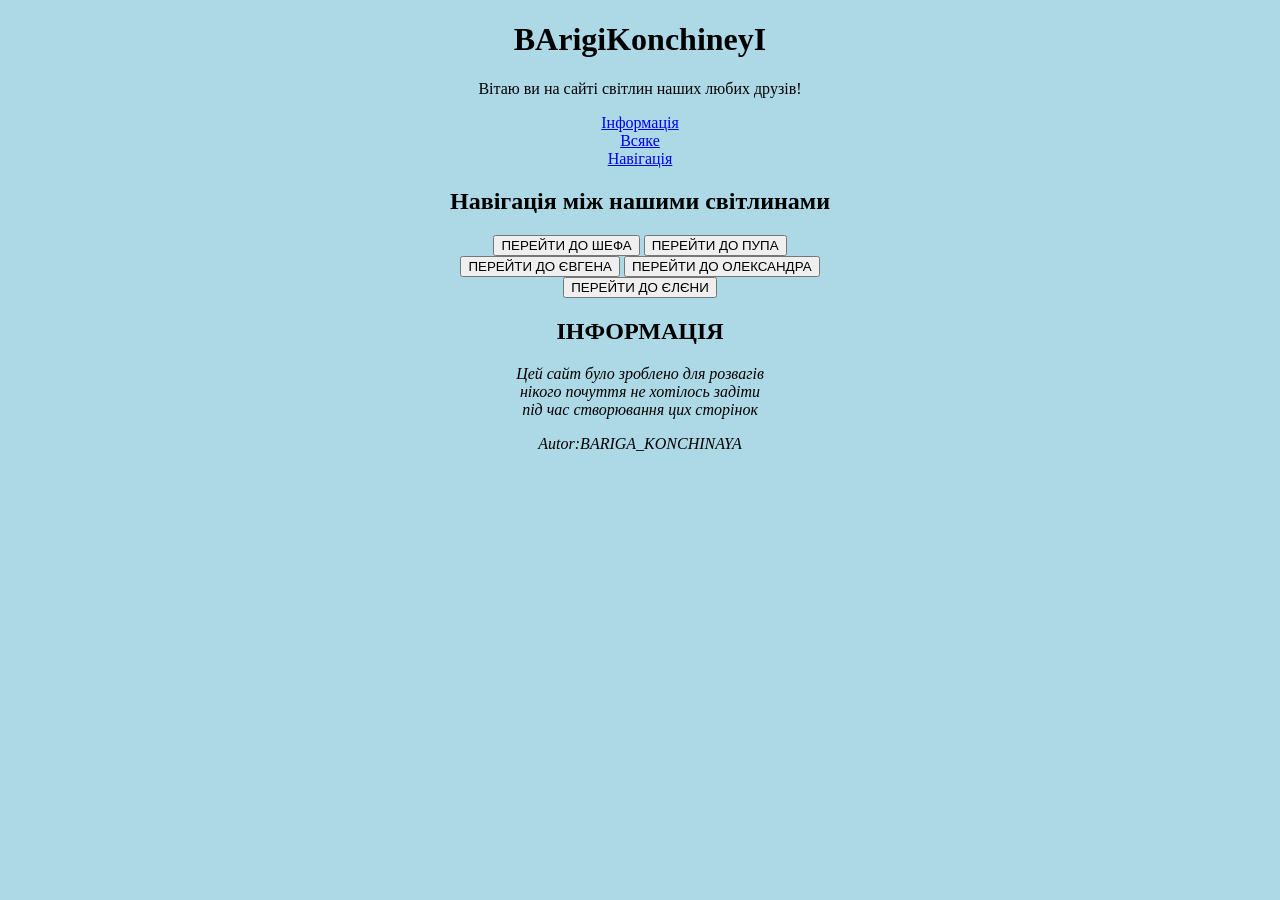
<file: index.html>
<!DOCTYPE html>
<html lang="en">

<head>
    <meta charset="UTF-8">
    <meta name="viewport" content="width=device-width, initial-scale=1.0">
    <title>BArigiKonchineyI</title>
    <link rel="stylesheet" href="./style.css">
</head>

<body>
    <header class="header">
        <h1 class="header-h">BArigiKonchineyI</h1>
        <P class="header-p">Вітаю ви на сайті світлин наших любих друзів!</P>
        <nav class="header-nav">
            <ul class="header-ul">
                <li class="header-li1"><a href="#info">Інформація</a></li>
                <li class="header-li2"><a href="#main">Всяке</a></li>
                <li class="header-li3"><a href="#navig">Навігація</a></li>
            </ul>
        </nav>
    </header>

    <main>
        <section id="navig" class="section">
            <h2>Навігація між нашими світлинами</h2>
            <a href="./misha/index2.html"><button type="button">ПЕРЕЙТИ ДО ШЕФА</button></a>
            <a href="./danik/index1.html"><button type="button">ПЕРЕЙТИ ДО ПУПА</button></a><br>
            <a href="./jenya/index3.html"><button type="button">ПЕРЕЙТИ ДО ЄВГЕНА</button></a>
            <a href="./sanina/index4.html"><button type="button">ПЕРЕЙТИ ДО ОЛЕКСАНДРА</button></a><br>
            <a href="./lena/index5.html"><button type="button">ПЕРЕЙТИ ДО ЄЛЄНИ</button></a>
        </section>
        <section id="info">
            <h2>ІНФОРМАЦІЯ</h2>
            <p><em>Цей сайт було зроблено для розвагів<br> нікого почуття не хотілось задіти <br>під час створювання цих сторінок</em></p>
        </section>
    </main>
    <footer class="footer">
        <p><em>Autor:BARIGA_KONCHINAYA</em></p>
    </footer>
</body>

</html>
</file>
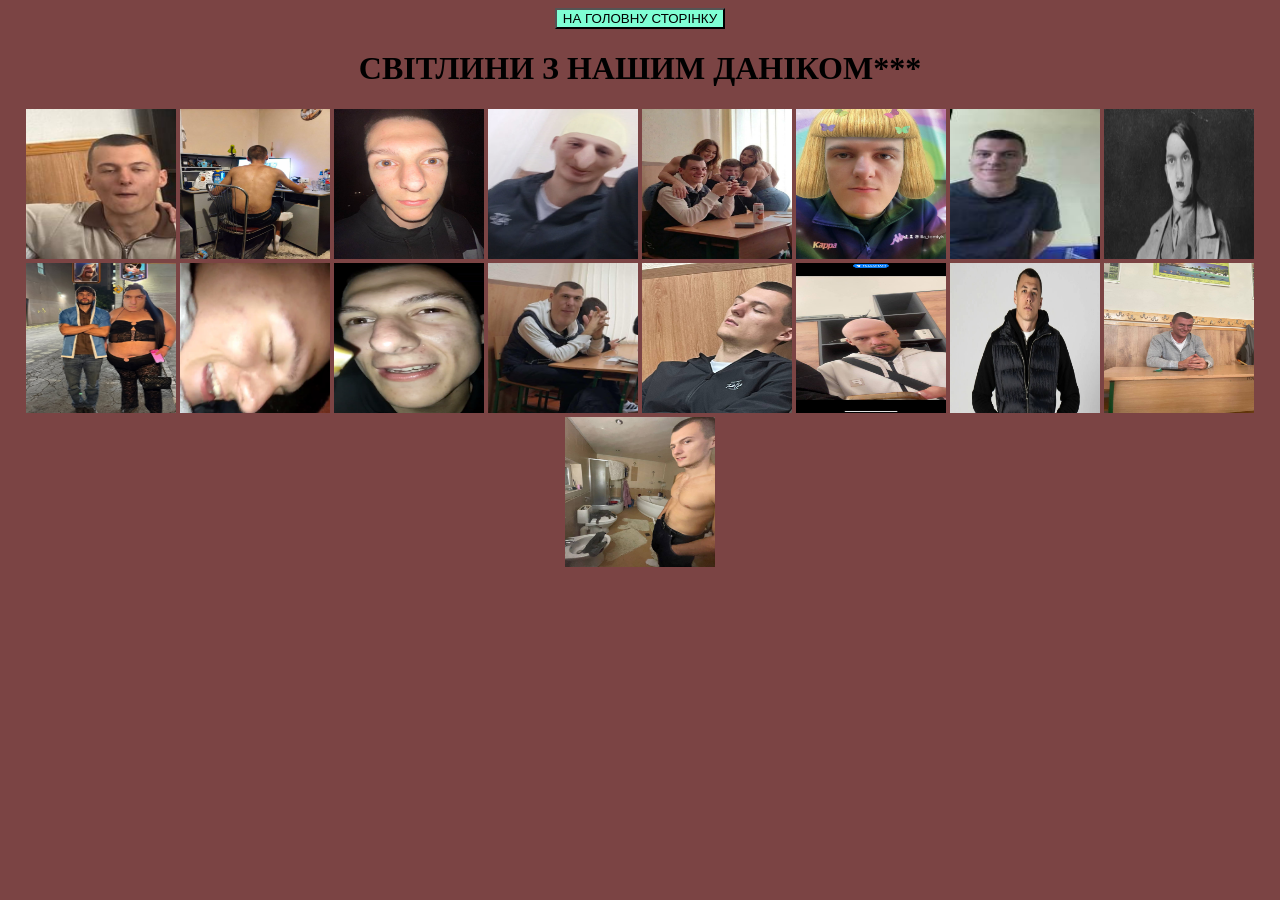
<file: danik/index1.html>
<!DOCTYPE html>
<html lang="en">

<head>
    <meta charset="UTF-8">
    <meta name="viewport" content="width=device-width, initial-scale=1.0">
    <title>СВІТЛИНИ З НАШИМ ДАНІКОМ</title>
    <link rel="stylesheet" href="./danik.css">
</head>

<body>
    <main class="main">
        <a href="../index.html"><button class="main-button" type="button">НА ГОЛОВНУ СТОРІНКУ</button></a>
        <h1>СВІТЛИНИ З НАШИМ ДАНІКОМ***</h1>
        <img src="./photo1.jpg" alt="1" width="150" height="150">
        <img src="./photo2.jpg" alt="2" width="150" height="150">
        <img src="./photo3.jpg" alt="3" width="150" height="150">
        <img src="./photo4.jpg" alt="4" width="150" height="150">
        <img src="./photo5.jpg" alt="5" width="150" height="150">
        <img src="./photo6.jpg" alt="6" width="150" height="150">
        <img src="./photo7.jpg" alt="7" width="150" height="150">
        <img src="./photo8.jpg" alt="8" width="150" height="150">
        <img src="./photo9.jpg" alt="9" width="150" height="150">
        <img src="./photo10.jpg" alt="10" width="150" height="150">
        <img src="./photo11.jpg" alt="11" width="150" height="150">
        <img src="./photo12.jpg" alt="12" width="150" height="150">
        <img src="./photo13.jpg" alt="13" width="150" height="150">
        <img src="./photo14.jpg" alt="14" width="150" height="150">
        <img src="./photo15.jpg" alt="15" width="150" height="150">
        <img src="./photo16.jpg" alt="16" width="150" height="150">
        <img src="./photo17.jpg" alt="17" width="150" height="150">
    </main>
</body>

</html>
</file>
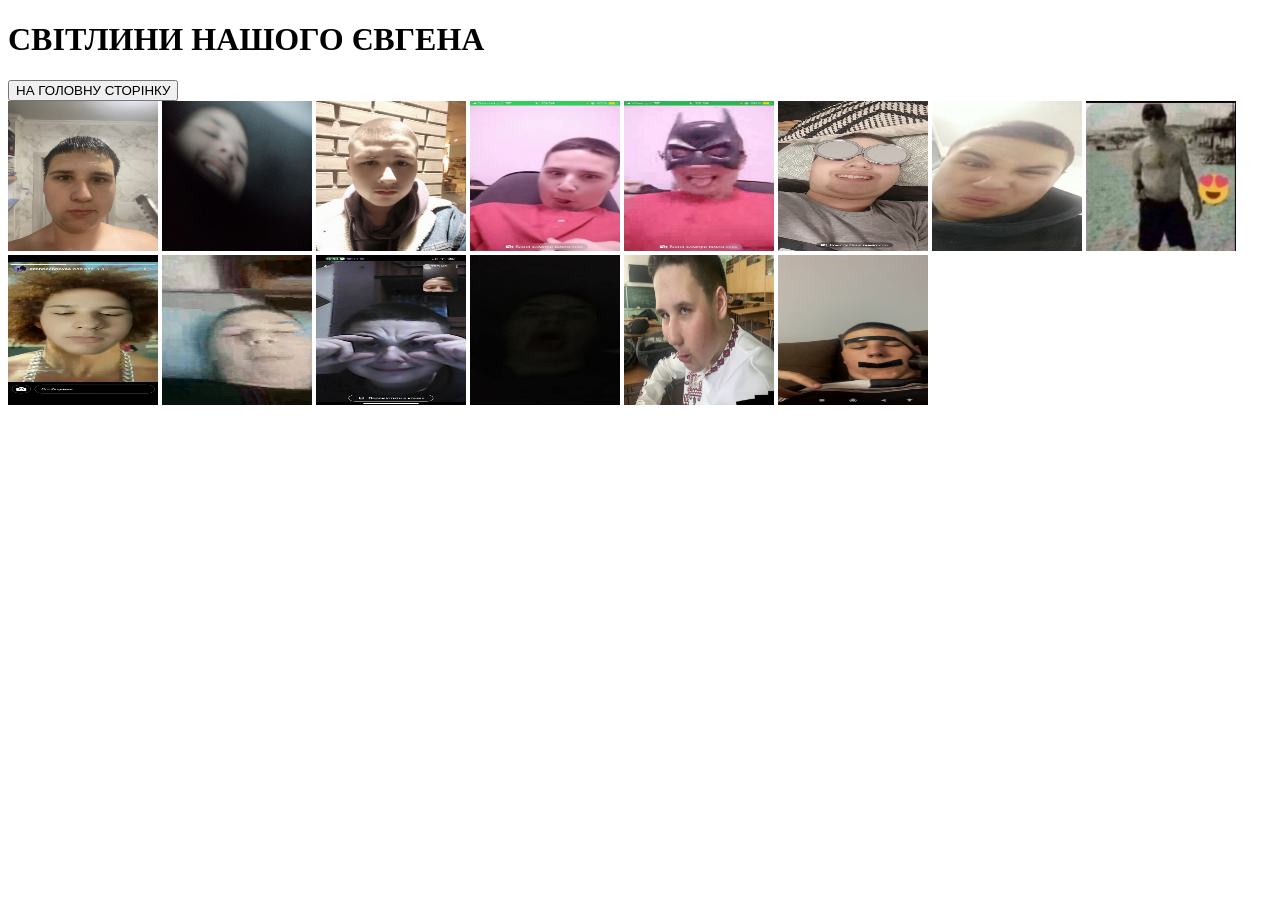
<file: jenya/index3.html>
<!DOCTYPE html>
<html lang="en">

<head>
    <meta charset="UTF-8">
    <meta name="viewport" content="width=device-width, initial-scale=1.0">
    <title>СВІТЛИНИ НАШОГО ЄВГЕНА</title>
</head>

<body>
    <main>
        <h1>СВІТЛИНИ НАШОГО ЄВГЕНА</h1>
        <a href="../index.html"><button type="button">НА ГОЛОВНУ СТОРІНКУ</button></a><br>
        <img src="./photo1.jpg" alt="" width="150" height="150">
        <img src="./photo2.jpg" alt="" width="150" height="150">
        <img src="./photo3.jpg" alt="" width="150" height="150">
        <img src="./photo4.jpg" alt="" width="150" height="150">
        <img src="./photo5.jpg" alt="" width="150" height="150">
        <img src="./photo6.jpg" alt="" width="150" height="150">
        <img src="./photo7.jpg" alt="" width="150" height="150">
        <img src="./photo8.jpg" alt="" width="150" height="150">
        <img src="./photo9.jpg" alt="" width="150" height="150">
        <img src="./photo10.jpg" alt="" width="150" height="150">
        <img src="./photo11.jpg" alt="" width="150" height="150">
        <img src="./photo12.jpg" alt="" width="150" height="150">
        <img src="./photo13.jpg" alt="" width="150" height="150">
        <img src="./photo14.jpg" alt="" width="150" height="150">

    </main>
</body>

</html>
</file>
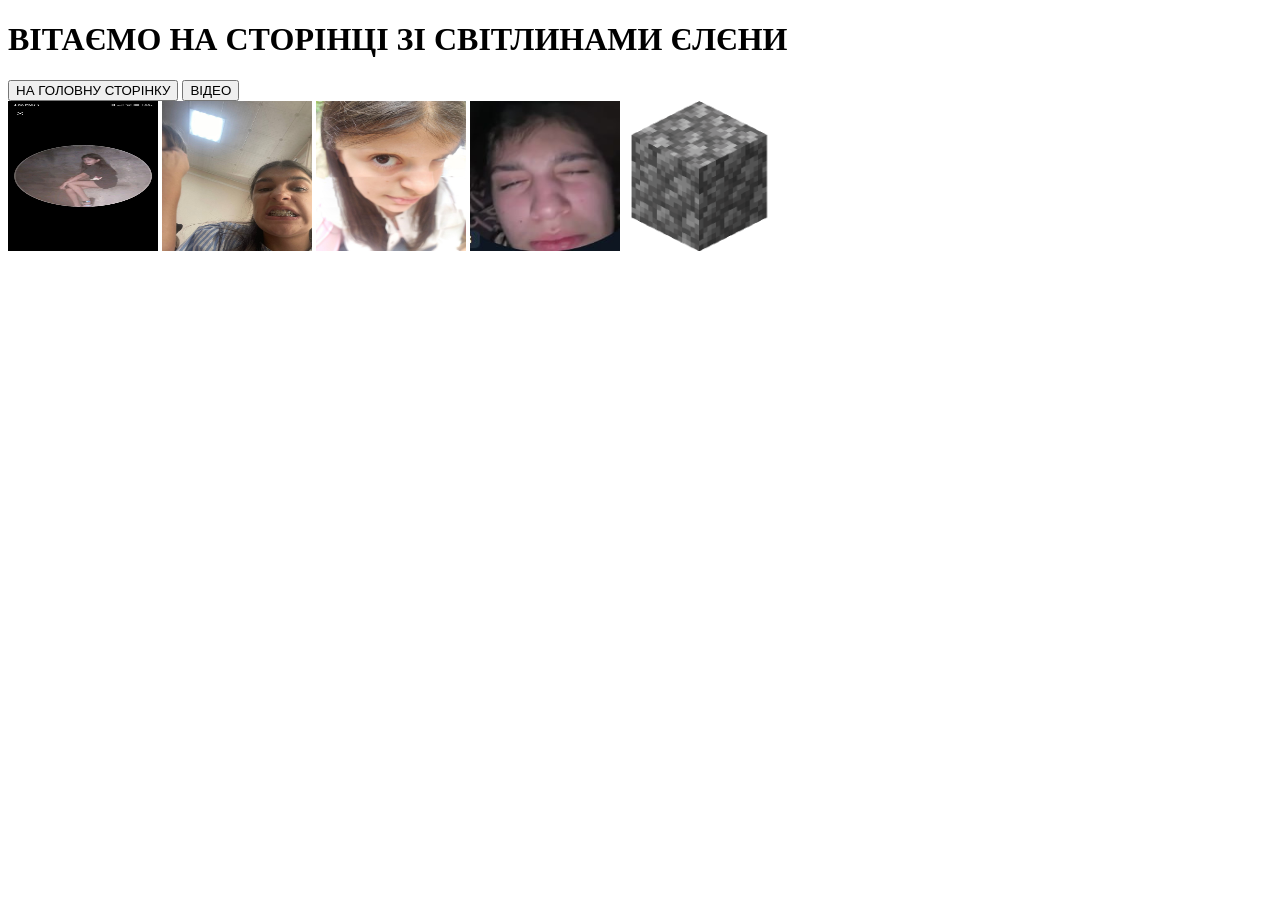
<file: lena/index5.html>
<!DOCTYPE html>
<html lang="en">
<head>
    <meta charset="UTF-8">
    <meta name="viewport" content="width=device-width, initial-scale=1.0">
    <title>СВІТЛИНИ ЄЛЄНИ</title>
</head>
<body>
    <main>
        <h1>ВІТАЄМО НА СТОРІНЦІ ЗІ СВІТЛИНАМИ ЄЛЄНИ</h1>
        <a href="../index.html"><button type="button">НА ГОЛОВНУ СТОРІНКУ</button></a>
        <a href="./index505.html"><button type="button">ВІДЕО</button></a><br>
        <img src="./photo1.jpg" alt="1" width="150"height="150">
        <img src="./photo2.jpg" alt="2"width="150" height="150">
        <img src="./photo3.jpg" alt="3"width="150" height="150">
        <img src="./photo4.jpg" alt="3"width="150" height="150">
        <img src="./photo5.png" alt="3"width="150" height="150">
    </main>
</body>
</html>
</file>
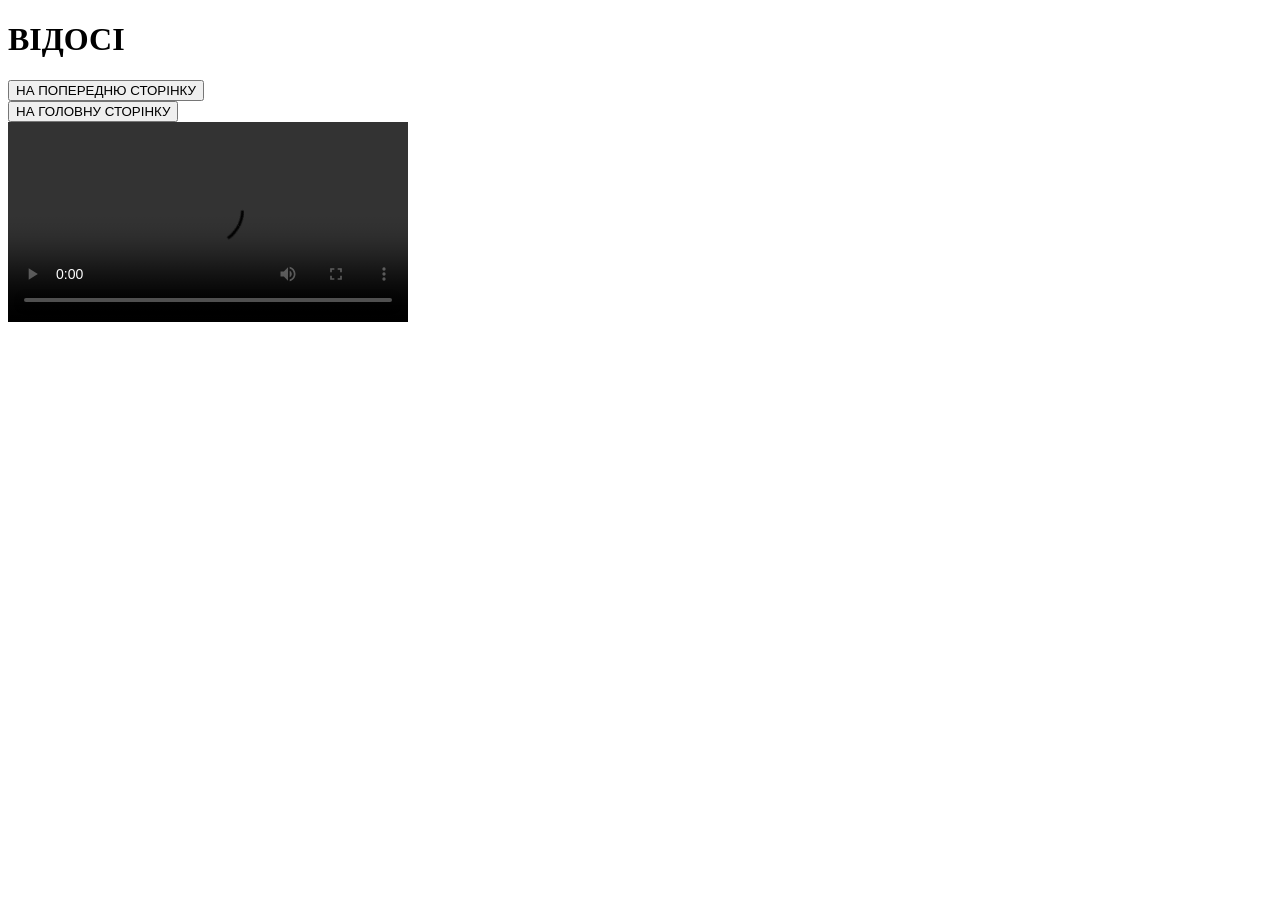
<file: lena/index505.html>
<!DOCTYPE html>
<html lang="en">
<head>
    <meta charset="UTF-8">
    <meta name="viewport" content="width=device-width, initial-scale=1.0">
    <title>Document</title>
</head>
<body>
    <main>
        <h1>ВІДОСІ</h1>
        <a href="./index5.html"><button type="button">НА ПОПЕРЕДНЮ СТОРІНКУ</button></a><br>
        <a href="../index.html"><button type="button">НА ГОЛОВНУ СТОРІНКУ</button></a><br>
        <video controls width="400" loop><source src="./video1.mp4" type="video/mp4"></video>
    </main>
</body>
</html>
</file>
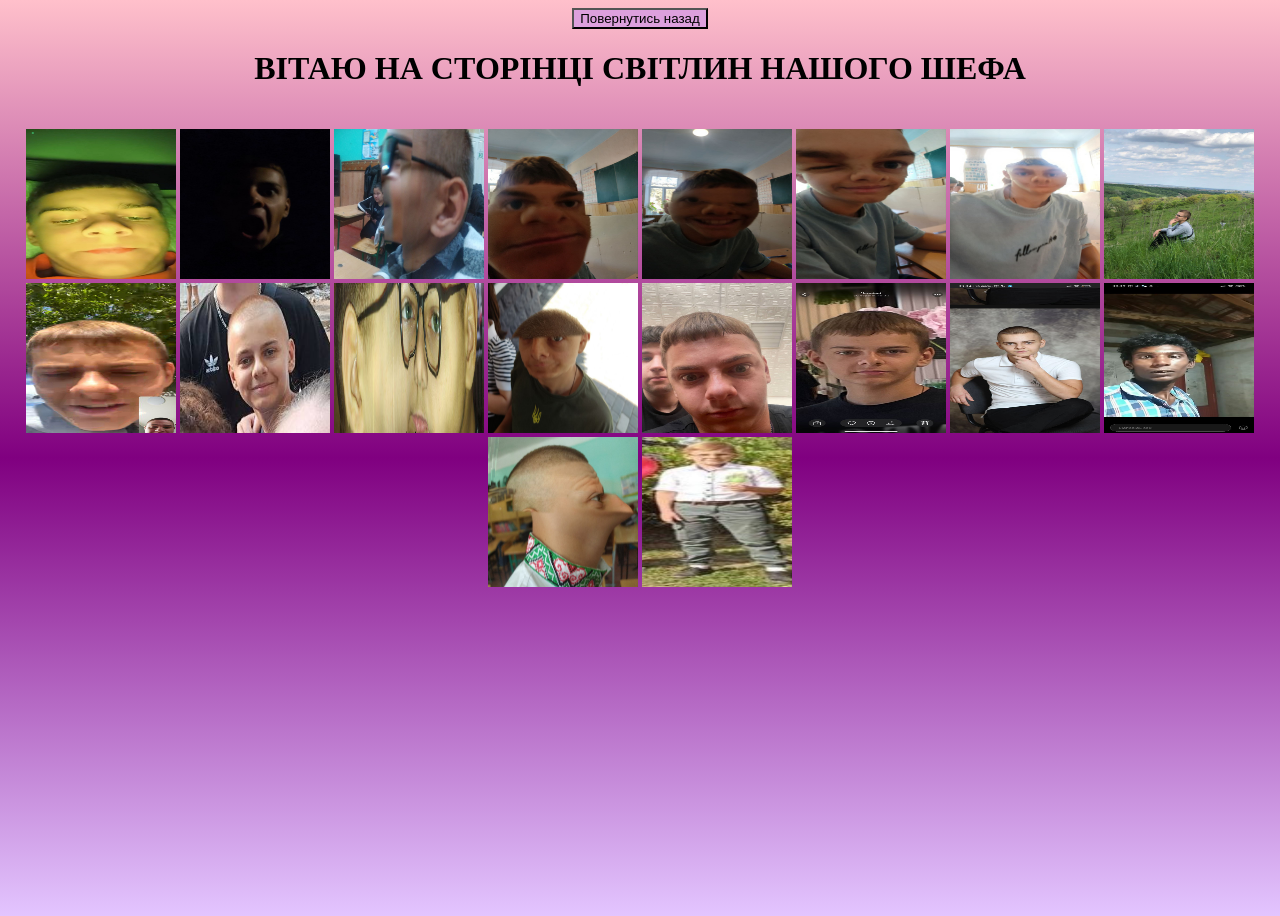
<file: misha/index2.html>
<!DOCTYPE html>
<html lang="en">
<head>
    <meta charset="UTF-8">
    <meta name="viewport" content="width=device-width, initial-scale=1.0">
    <title>ШЕФ</title>
    <link rel="stylesheet" href="./misha.css">
</head>
<body>
    <header class="header">
        <a class="header-a" href="../index.html"><button class="header-button" type="button">Повернутись назад</button></a>
        <h1 class="header-h1">ВІТАЮ НА СТОРІНЦІ СВІТЛИН НАШОГО ШЕФА</h1>
    </header>
    <Main>
        <img src="./photo1.jpg" alt="" width="150" height="150" >
        <img src="./photo2.jpg" alt="" width="150" height="150">
        <img src="./photo3.jpg" alt="" width="150" height="150">
        <img src="./photo4.jpg" alt="" width="150" height="150">
        <img src="./photo5.jpg" alt="" width="150" height="150">
        <img src="./photo6.jpg" alt="" width="150" height="150">
        <img src="./photo7.jpg" alt="" width="150" height="150">
        <img src="./photo8.jpg" alt="" width="150" height="150">
        <img src="./photo9.jpg" alt="" width="150" height="150">
        <img src="./photo10.jpg" alt="" width="150" height="150">
        <img src="./photo11.jpg" alt="" width="150" height="150">
        <img src="./photo12.jpg" alt="" width="150" height="150">
        <img src="./photo13.jpg" alt="" width="150" height="150">
        <img src="./photo14.jpg" alt="" width="150" height="150">
        <img src="./photo15.jpg" alt="" width="150" height="150">
        <img src="./photo16.jpg" alt="" width="150" height="150">
        <img src="./photo17.jpg" alt="" width="150" height="150">
        <img src="./photo18.jpg" alt="" width="150" height="150">

    </Main>
</body>
</html>
</file>
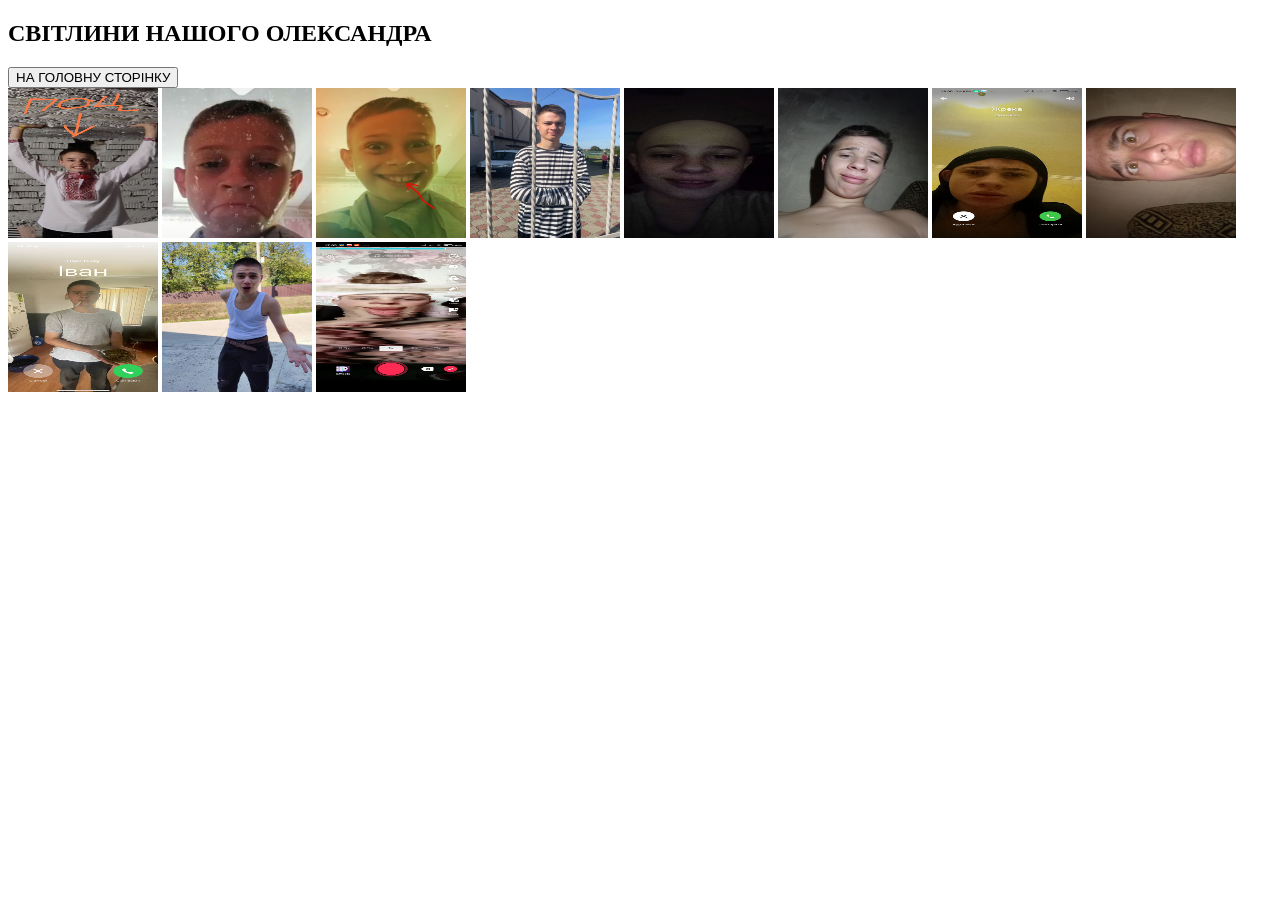
<file: sanina/index4.html>
<!DOCTYPE html>
<html lang="en">
<head>
    <meta charset="UTF-8">
    <meta name="viewport" content="width=device-width, initial-scale=1.0">
    <title>СВІТЛИНИ НАШОГО ОЛЕКСАНДРА</title>
</head>
<body>
    <main>
        <h2>СВІТЛИНИ НАШОГО ОЛЕКСАНДРА</h2>
        <a href="../index.html"><button type="button">НА ГОЛОВНУ СТОРІНКУ</button></a><br>
        <img src="./photo1.jpg" alt="1" width="150" height="150">
        <img src="./photo2.jpg" alt="1" width="150" height="150">
        <img src="./photo3.jpg" alt="1" width="150" height="150">
        <img src="./photo4.jpg" alt="1" width="150" height="150">
        <img src="./photo5.jpg" alt="1" width="150" height="150">
        <img src="./photo6.jpg" alt="1" width="150" height="150">
        <img src="./photo7.jpg" alt="1" width="150" height="150">
        <img src="./photo8.jpg" alt="1" width="150" height="150">
        <img src="./photo9.jpg" alt="1" width="150" height="150">
        <img src="./photo10.jpg" alt="1" width="150" height="150">
        <img src="./photo11.jpg" alt="1" width="150" height="150">
    </main>
</body>
</html>
</file>
<file: style.css>
header{
    text-align: center;
}
section{
    text-align: center;
}
footer{
    text-align: center;
}
body {
  background-color: lightblue;
}
.header-ul{
  list-style: none;
  padding-left: 0;

}
</file>
<file: danik/danik.css>
body{
    background-color: rgba(75, 1, 1, 0.733);
    text-align: center;
}
.main-button{
    background-color: aquamarine;
}
</file>
<file: misha/misha.css>
body{
    text-align: center;
    background-image: linear-gradient(pink, purple, rgb(227, 197, 255));
    background-repeat: no-repeat;
    min-height: 100vh;
}
main{
   padding-top: 20px; 
   padding-bottom: 20px;
}
.header-button{
    background-color: plum;
}
</file>
